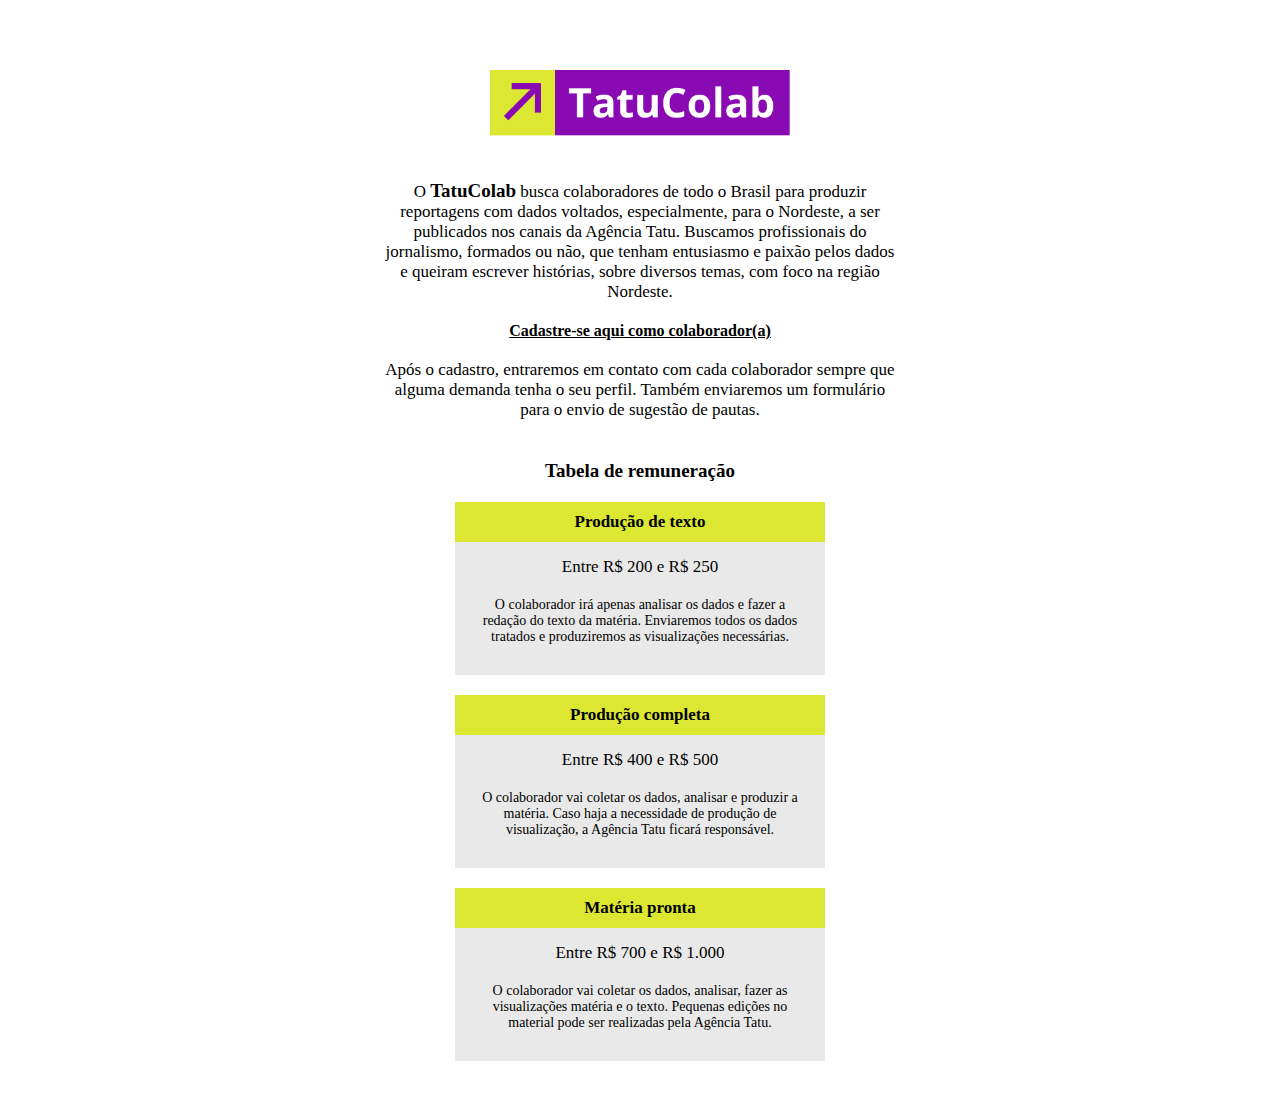
<file: tatucolab/index.html>
<!DOCTYPE html>
<html lang="pt-BR">
<head>
    <meta charset="UTF-8">
    <meta http-equiv="X-UA-Compatible" content="IE=edge">
    <meta name="viewport" content="width=device-width, initial-scale=1.0">
    <title>TatuColab - Cadastro de colabores para a Agência Tatu</title>
    <link rel="stylesheet" href="style.css">
</head>
<body>
    <main>
        <div class="logo">
            <img src="imagens/logo_tatucolab.png" alt="TatuColab">
        </div>
        
        <section class="texto">
            <p>O <strong>TatuColab</strong> busca colaboradores de todo o Brasil para produzir reportagens com dados voltados, especialmente, para o Nordeste, a ser publicados nos canais da Agência Tatu. Buscamos profissionais do jornalismo, formados ou não, que tenham entusiasmo e paixão pelos dados e queiram escrever histórias, sobre diversos temas, com foco na região Nordeste.</p>

            <a href="https://docs.google.com/forms/d/e/1FAIpQLSdJ08mUeQ0agtRQdj-EZkA3iJE-xtuEWfnet71Abh49gpk76g/viewform" target="_blank">Cadastre-se aqui como colaborador(a)</a>

            <p>Após o cadastro, entraremos em contato com cada colaborador sempre que alguma demanda tenha o seu perfil. Também enviaremos um formulário para o envio de sugestão de pautas.</p>

            <p><strong>Tabela de remuneração</strong></p>
        </section>

        <section class="tabela-precos">
            <div class="item-tabela">
                <div class="titulo">
                    <p>Produção de texto</p>
                </div>
                <div class="descricao">
                    <p>Entre R$ 200 e R$ 250</p>
                    <p class="detalhes">O colaborador irá apenas analisar os dados e fazer a redação do texto da matéria. Enviaremos todos os dados tratados e produziremos as visualizações necessárias.</p>
                </div>
            </div>

            <div class="item-tabela">
                <div class="titulo">
                    <p>Produção completa</p>
                </div>
                <div class="descricao">
                    <p>Entre R$ 400 e R$ 500</p>
                    <p class="detalhes">O colaborador vai coletar os dados, analisar e produzir a matéria. Caso haja a necessidade de produção de visualização, a Agência Tatu ficará responsável.</p>
                </div>
            </div>

            <div class="item-tabela">
                <div class="titulo">
                    <p>Matéria pronta</p>
                </div>
                <div class="descricao">
                    <p>Entre R$ 700 e R$ 1.000</p>
                    <p class="detalhes">O colaborador vai coletar os dados, analisar, fazer as visualizações matéria e o texto. Pequenas edições no material pode ser realizadas pela Agência Tatu.</p>
                </div>
            </div>
        </section>

    </main>

        
</body>
</html>
</file>
<file: tatucolab/style.css>
* {  
    margin: 0;
    padding: 0;
    text-decoration: none;
    box-sizing: border-box; /* Limitar tamanho de todas as caixas contando padding e margin */
}

body {
    font-family: 'Open Sans';
    font-style: normal;
}

main {
    margin: 0 auto;
    max-width: 550px;
    margin-bottom: 50px;
    padding: 0 20px;
   
}

section.texto {
    text-align: center;
}

section.texto > p {
    padding: 20px 0px;
}

div.logo {
    text-align: center;
}

div.logo > img {
    padding-top: 70px;
    padding-bottom: 20px;
    width: 300px;
}

a {
    text-align: center;
    font-weight: bold;
    color: black;
    text-decoration: underline;
}

p { 
    font-size: 17px;
    text-align: center; 
    padding: 10px 0px; 
}

section.texto strong {
    font-size: 19px;
}


div.titulo {
    background-color: #DCE732;
    font-weight: bold;
}

div.descricao {
    background-color: #E9E9E9;
    padding: 5px 20px 20px 20px;
}

div.descricao .detalhes {
    font-size: 14px;
}

section.tabela-precos {
    display: flex;
    flex-direction: column;
    justify-content: center;
    align-items: center;
    gap: 20px;
}

section.tabela-precos .item-tabela {
    width: 370px;
}
</file>
